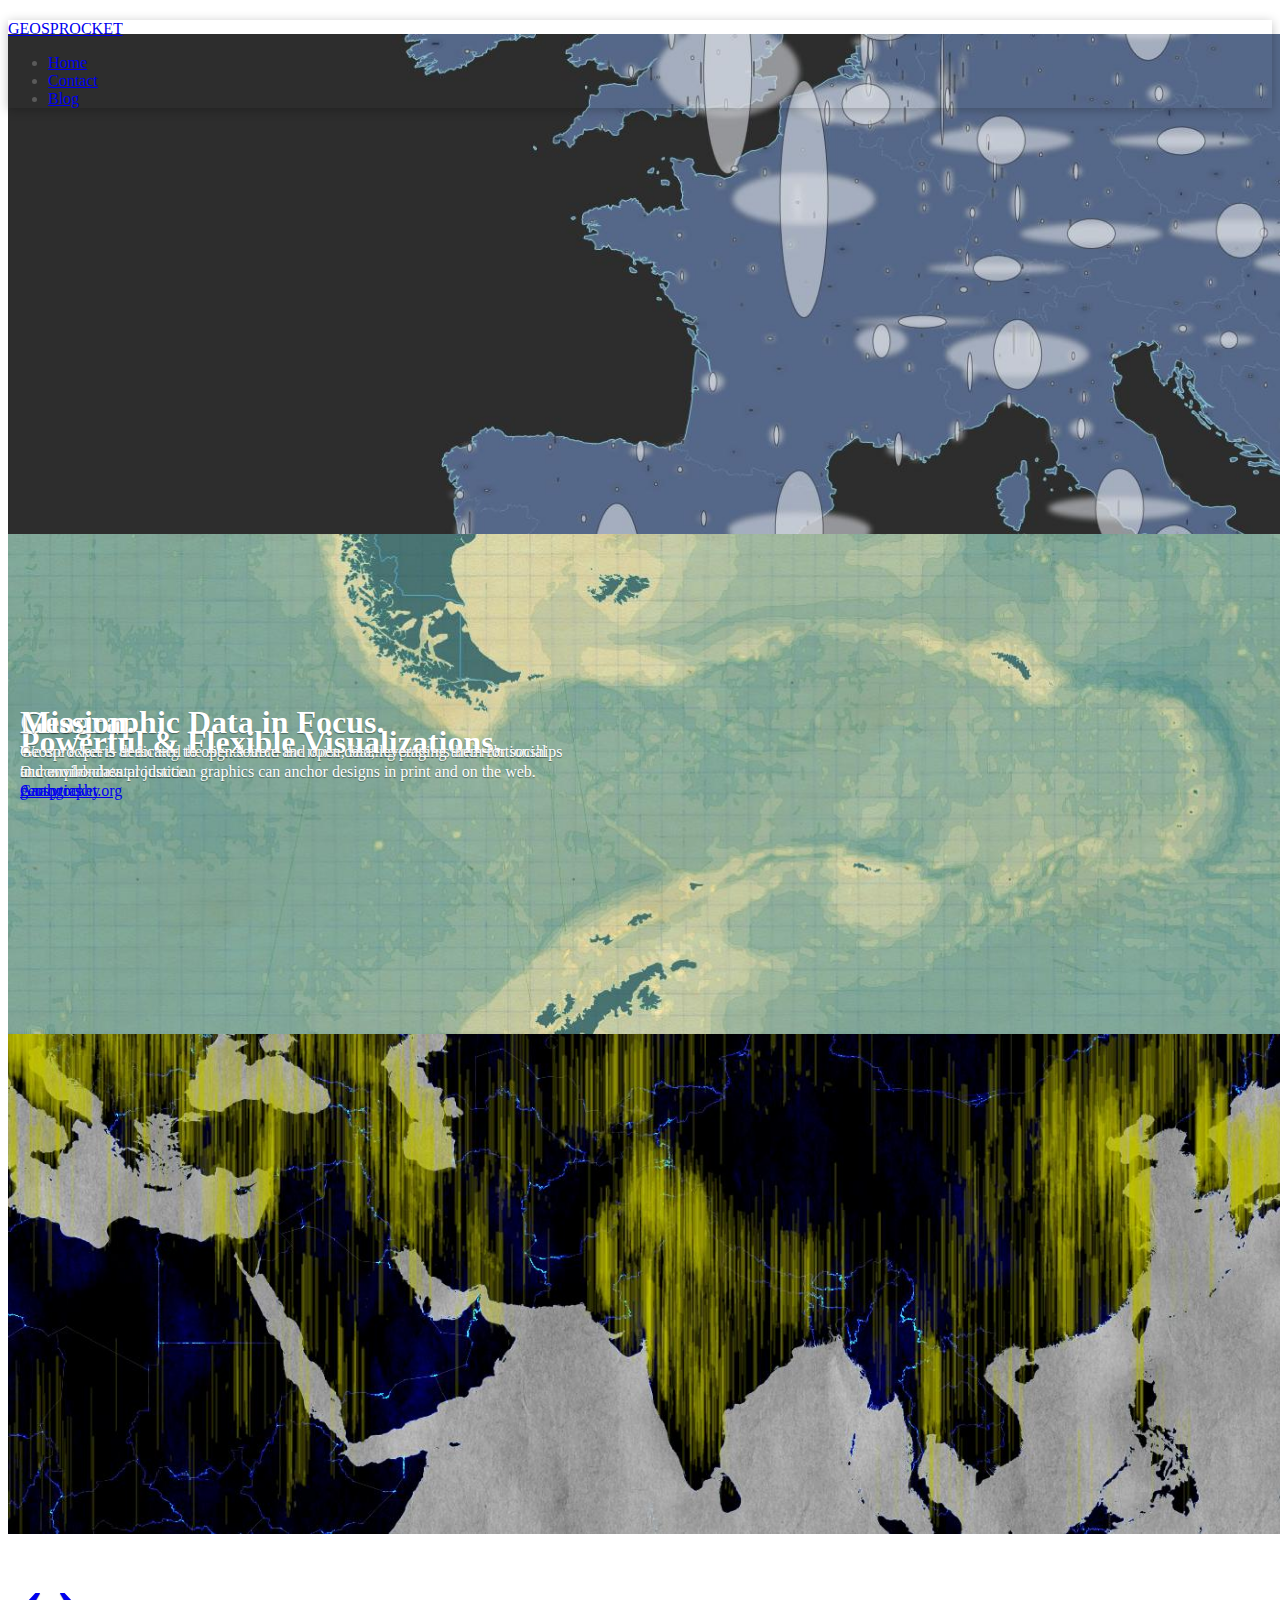
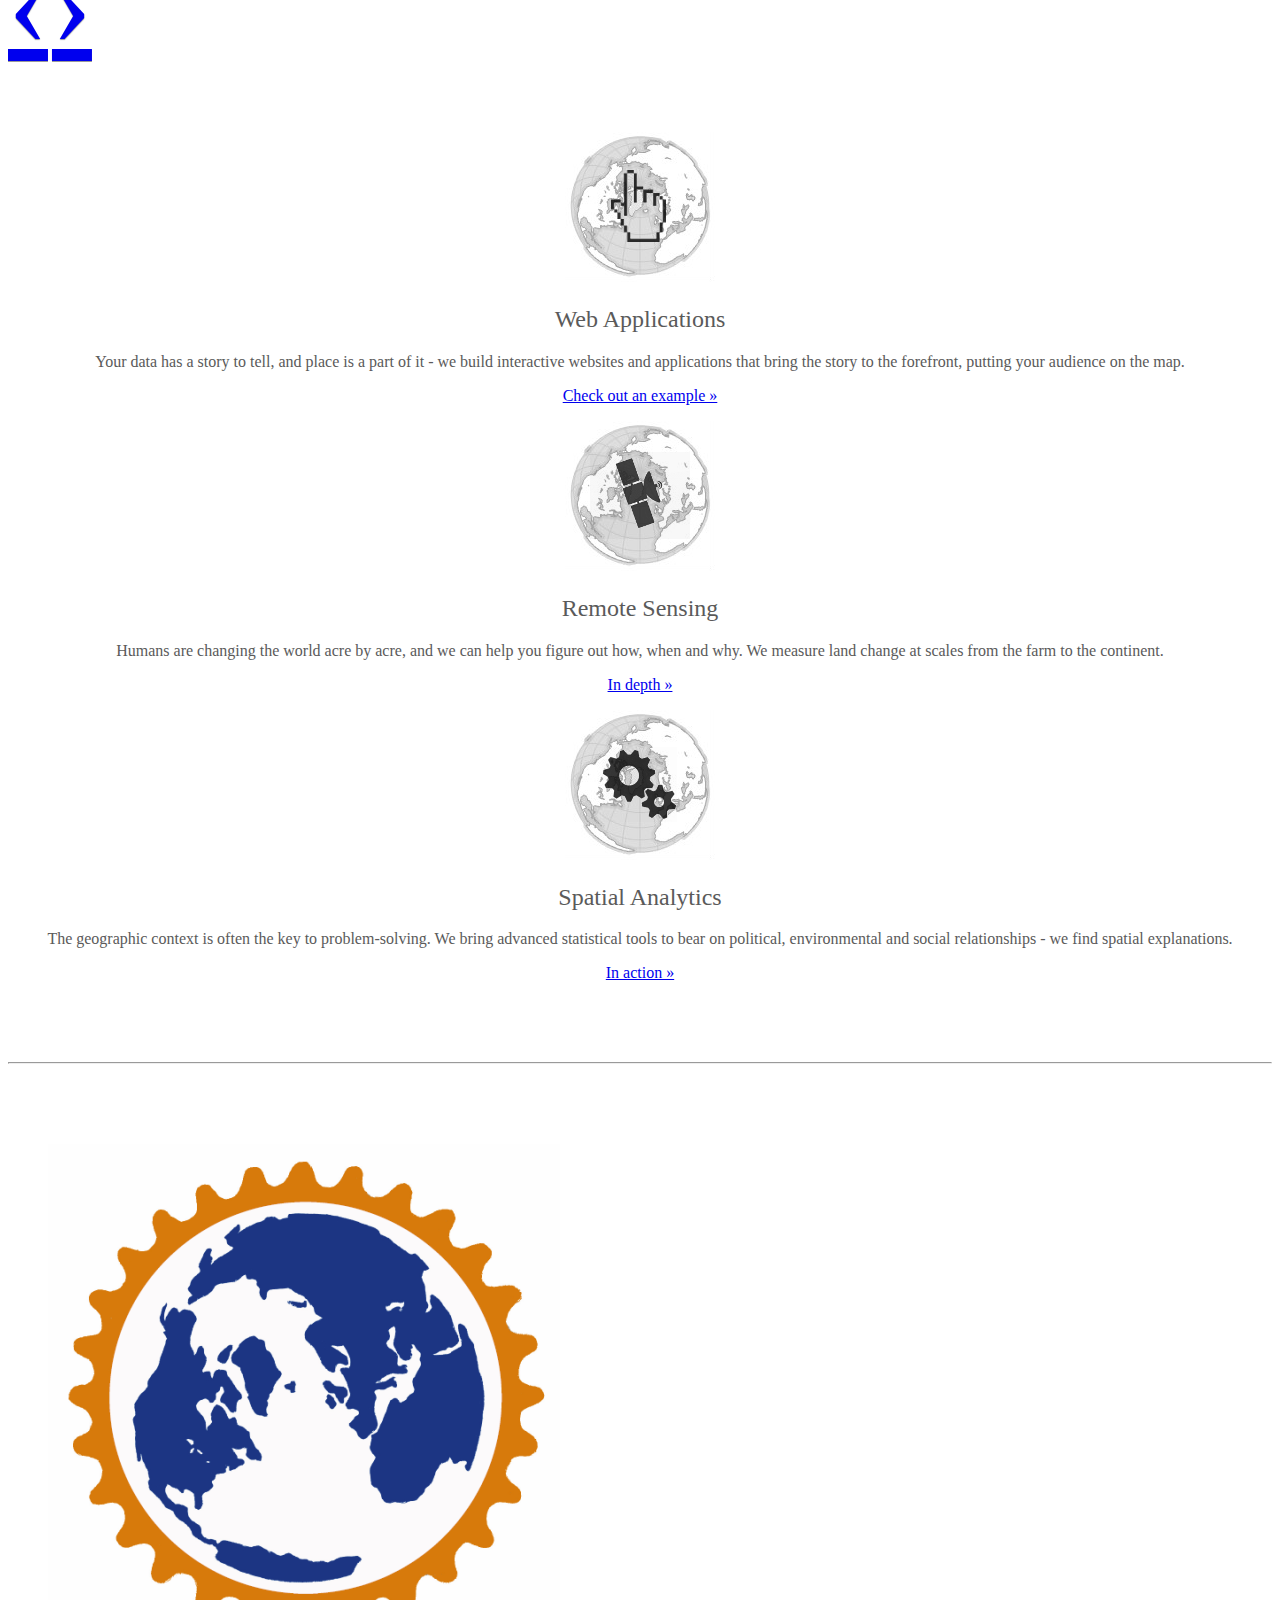
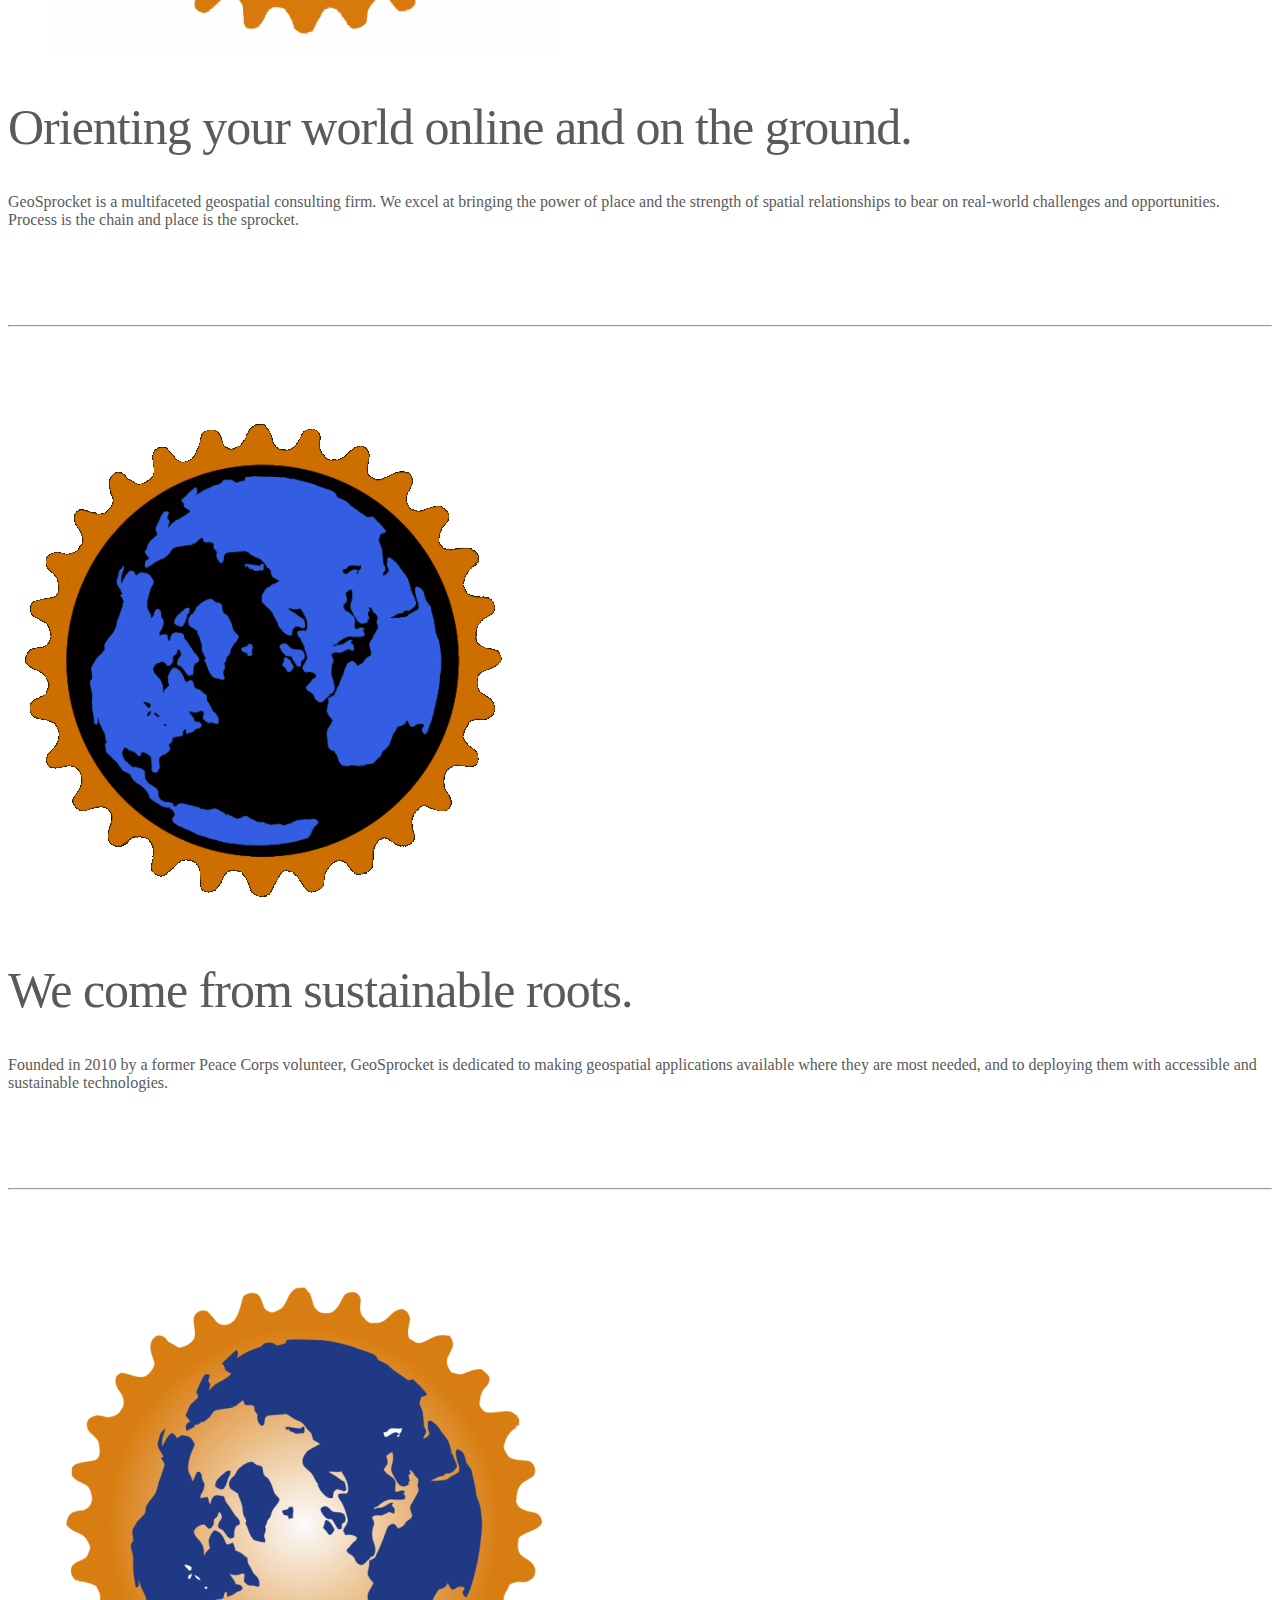
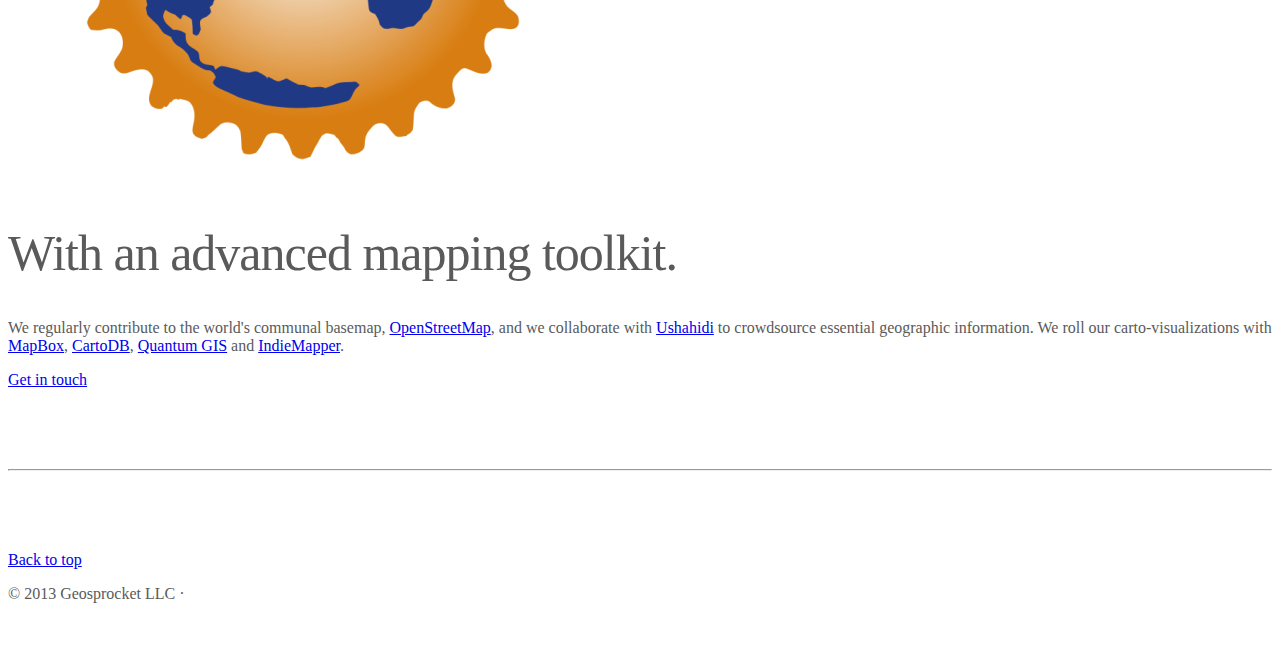
<file: bleedingedge.html>
<!DOCTYPE html>
<!-- saved from url=(0058)http://twitter.github.com/bootstrap/examples/carousel.html -->
<html lang="en"><head><meta http-equiv="Content-Type" content="text/html; charset=UTF-8">
    <meta charset="utf-8">
    <title>Geosprocket LLC</title>
    <meta name="viewport" content="width=device-width, initial-scale=1.0">
    <meta name="description" content="">
    <meta name="author" content="">

    <!-- Le styles -->
    <!--<link href="http://netdna.bootstrapcdn.com/bootswatch/2.3.2/united/bootstrap.min.css" rel="stylesheet">-->
    <link href="//netdna.bootstrapcdn.com/bootswatch/2.3.2/amelia/bootstrap.min.css" rel="stylessheet"/>
    <style>

    /* GLOBAL STYLES
    -------------------------------------------------- */
    /* Padding below the footer and lighter body text */

    body {
      padding-bottom: 40px;
      color: #5a5a5a;
    }



    /* CUSTOMIZE THE NAVBAR
    -------------------------------------------------- *

    /* Special class on .container surrounding .navbar, used for positioning it into place. */
    .navbar-wrapper {
      position: relative;
      z-index: 10;
      margin-top: 20px;
      margin-bottom: -90px; /* Negative margin to pull up carousel. 90px is roughly margins and height of navbar. */
    }

    /* Remove border and change up box shadow for more contrast */
    .navbar .navbar-inner {
      border: 0;
      -webkit-box-shadow: 0 2px 10px rgba(0,0,0,.25);
         -moz-box-shadow: 0 2px 10px rgba(0,0,0,.25);
              box-shadow: 0 2px 10px rgba(0,0,0,.25);
    }

    /* Downsize the brand/project name a bit 
    .navbar .brand {
      padding: 14px 20px 16px; /* Increase vertical padding to match navbar links */
      font-size: 16px;
      font-weight: bold;
      text-shadow: 0 -1px 0 rgba(0,0,0,.5);
    }*/

    /* Navbar links: increase padding for taller navbar */
    .navbar .nav > li > a {
      padding: 15px 20px;
    }

    /* Offset the responsive button for proper vertical alignment */
    .navbar .btn-navbar {
      margin-top: 10px;
    }
    
    /* Fix FF carousel offset bug */
    .navbar-inner { 
      min-height: 0; 
    }



    /* CUSTOMIZE THE NAVBAR
    -------------------------------------------------- */

    /* Carousel base class */
    .carousel {
      margin-bottom: 60px;
    }

    .carousel .container {
      position: absolute;
      right: 0;
      bottom: 0;
      left: 0;
    }

    .carousel-control {
      background-color: transparent;
      border: 0;
      font-size: 120px;
      margin-top: 0;
      text-shadow: 0 1px 1px rgba(0,0,0,.4);
    }

    .carousel .item {
      height: 500px;
    }
    .carousel img {
      min-width: 100%;
      height: 500px;
    }

    .carousel-caption {
      background-color: transparent;
      position: static;
      max-width: 550px;
      padding: 0 20px;
      margin-bottom: 100px;
    }
    .carousel-caption h1,
    .carousel-caption .lead {
      margin: 0;
      line-height: 1.25;
      color: #fff;
      text-shadow: 0 1px 1px rgba(0,0,0,.4);
    }
    .carousel-caption .btn {
      margin-top: 10px;
    }



    /* MARKETING CONTENT
    -------------------------------------------------- */

    /* Center align the text within the three columns below the carousel */
    .marketing .span4 {
      text-align: center;
    }
    .marketing h2 {
      font-weight: normal;
    }
    .marketing .span4 p {
      margin-left: 10px;
      margin-right: 10px;
    }


    /* Featurettes
    ------------------------- */

    .featurette-divider {
      margin: 80px 0; /* Space out the Bootstrap <hr> more */
    }
    .featurette {
      padding-top: 120px; /* Vertically center images part 1: add padding above and below text. */
      overflow: hidden; /* Vertically center images part 2: clear their floats. */
    }
    .featurette-image {
      margin-top: -120px; /* Vertically center images part 3: negative margin up the image the same amount of the padding to center it. */
    }

    /* Give some space on the sides of the floated elements so text doesn't run right into it. */
    .featurette-image.pull-left {
      margin-right: 40px;
    }
    .featurette-image.pull-right {
      margin-left: 40px;
    }

    /* Thin out the marketing headings */
    .featurette-heading {
      font-size: 50px;
      font-weight: 300;
      line-height: 1;
      letter-spacing: -1px;
    }



    /* RESPONSIVE CSS
    -------------------------------------------------- */

    @media (max-width: 979px) {

      .container.navbar-wrapper {
        margin-bottom: 0;
        width: auto;
      }
      .navbar-inner {
        border-radius: 0;
        margin: -20px 0;
      }

      .carousel .item {
        height: 500px;
      }
      .carousel img {
        width: auto;
        height: 500px;
      }

      .featurette {
        height: auto;
        padding: 0;
      }
      .featurette-image.pull-left,
      .featurette-image.pull-right {
        display: block;
        float: none;
        max-width: 40%;
        margin: 0 auto 20px;
      }
    }


    @media (max-width: 767px) {

      .navbar-inner {
        margin: -20px;
      }

      .carousel {
        margin-left: -20px;
        margin-right: -20px;
      }
      .carousel .container {

      }
      .carousel .item {
        height: 300px;
      }
      .carousel img {
        height: 300px;
      }
      .carousel-caption {
        width: 65%;
        padding: 0 70px;
        margin-bottom: 40px;
      }
      .carousel-caption h1 {
        font-size: 30px;
      }
      .carousel-caption .lead,
      .carousel-caption .btn {
        font-size: 18px;
      }

      .marketing .span4 + .span4 {
        margin-top: 40px;
      }

      .featurette-heading {
        font-size: 30px;
      }
      .featurette .lead {
        font-size: 18px;
        line-height: 1.5;
      }

    }
    </style>

    <!-- HTML5 shim, for IE6-8 support of HTML5 elements -->
    <!--[if lt IE 9]>
      <script src="http://html5shim.googlecode.com/svn/trunk/html5.js"></script>
    <![endif]-->

    <!-- Fav and touch icons -->
    <link rel="shortcut icon" href="http://www.geosprocket.com/favicon.ico">
    <link rel="apple-touch-icon-precomposed" sizes="144x144" href="http://twitter.github.com/bootstrap/assets/ico/apple-touch-icon-144-precomposed.png">
    <link rel="apple-touch-icon-precomposed" sizes="114x114" href="http://twitter.github.com/bootstrap/assets/ico/apple-touch-icon-114-precomposed.png">
    <link rel="apple-touch-icon-precomposed" sizes="72x72" href="http://twitter.github.com/bootstrap/assets/ico/apple-touch-icon-72-precomposed.png">
    <link rel="apple-touch-icon-precomposed" href="http://twitter.github.com/bootstrap/assets/ico/apple-touch-icon-57-precomposed.png">
    
    <script type="text/javascript">

  var _gaq = _gaq || [];
  _gaq.push(['_setAccount', 'UA-30932694-1']);
  _gaq.push(['_setDomainName', 'geosprocket.com']);
  _gaq.push(['_trackPageview']);

  (function() {
    var ga = document.createElement('script'); ga.type = 'text/javascript'; ga.async = true;
    ga.src = ('https:' == document.location.protocol ? 'https://ssl' : 'http://www') + '.google-analytics.com/ga.js';
    var s = document.getElementsByTagName('script')[0]; s.parentNode.insertBefore(ga, s);
  })();

</script>
  </head>

  <body>



    <!-- NAVBAR
    ================================================== -->
    <!-- Wrap the .navbar in .container to center it on the page and provide easy way to target it with .navbar-wrapper. -->
    <div class="container navbar-wrapper">

      <div class="navbar navbar-inverse">
        <div class="navbar-inner">
          <!-- Responsive Navbar Part 1: Button for triggering responsive navbar (not covered in tutorial). Include responsive CSS to utilize. -->
          <a class="btn btn-navbar" data-toggle="collapse" data-target=".nav-collapse">
            <span class="icon-bar"></span>
            <span class="icon-bar"></span>
            <span class="icon-bar"></span>
          </a>
          <a class="brand" href="#">GEOSPROCKET</a>
          <!-- Responsive Navbar Part 2: Place all navbar contents you want collapsed withing .navbar-collapse.collapse. -->
          <div class="nav-collapse collapse">
            <ul class="nav">
              <li class="active"><a href="#">Home</a></li>
              <!--<li><a href="#about/">About</a></li>-->
              <li><a href="contact/">Contact</a></li>
              <li><a href="http://geosprocket.blogspot.com" target="_blank">Blog</a></li>
            </ul>
          </div><!--/.nav-collapse -->
        </div><!-- /.navbar-inner -->
      </div><!-- /.navbar -->

    </div><!-- /.container -->



    <!-- Carousel
    ================================================== -->
    <div id="myCarousel" class="carousel slide">
      <div class="carousel-inner">
        <div class="item active">
          <img src="img/carousel1.jpg" alt="">
          <div class="container">
            <div class="carousel-caption">
              <h1>Geographic Data in Focus.</h1>
              <p class="lead">We are experts at sorting the signal from the noise, finding patterns and relationships in complex data. </p>
              <a class="btn btn-large btn-primary" href="http://btvhoods.geosprocket.org/results2.html">Analytics</a>
            </div>
          </div>  
        </div>
        <div class="item">
          <img src="img/carousel2.jpg" alt="">
          <div class="container">
            <div class="carousel-caption">
              <h1>Powerful & Flexible Visualizations.</h1>
              <p class="lead">Our world-class production graphics can anchor designs in print and on the web.</p>
              <a class="btn btn-large btn-primary" href="carto/">Cartography</a>
            </div>
          </div>
        </div>
        <div class="item">
          <img src="img/carousel3.jpg" alt="">
          <div class="container">
            <div class="carousel-caption">
              <h1>Mission.</h1>
              <p class="lead">Geosprocket is dedicated to open source and open data, leveraging them for social and environmental justice.</p>
              <a class="btn btn-large btn-primary" href="org/">geosprocket.org</a>
            </div>
          </div>
        </div>
      </div>
      <a class="left carousel-control" href="http://twitter.github.com/bootstrap/examples/carousel.html#myCarousel" data-slide="prev">‹</a>
      <a class="right carousel-control" href="http://twitter.github.com/bootstrap/examples/carousel.html#myCarousel" data-slide="next">›</a>
    </div><!-- /.carousel -->



    <!-- Marketing messaging and featurettes
    ================================================== -->
    <!-- Wrap the rest of the page in another container to center all the content. -->

    <div class="container marketing">

      <!-- Three columns of text below the carousel -->
      <div class="row">
        <div class="span4">
          <img class="img-circle" src="img/physicon1a.jpg">
          <h2>Web Applications</h2>
          <p>Your data has a story to tell, and place is a part of it - we build interactive websites and applications that bring the story to the forefront, putting your audience on the map.</p>
          <p><a class="btn btn-info" href="http://vtgeol.geosprocket.com/">Check out an example »</a></p>
        </div><!-- /.span4 -->
        <div class="span4">
          <img class="img-circle" src="img/physicon1b.jpg">
          <h2>Remote Sensing</h2>
          <p>Humans are changing the world acre by acre, and we can help you figure out how, when and why. We measure land change at scales from the farm to the continent.</p>
          <p><a class="btn btn-info" href="http://geosprocket.org/lights">In depth »</a></p>
        </div><!-- /.span4 -->
        <div class="span4">
          <img class="img-circle" src="img/physicon1c.jpg">
          <h2>Spatial Analytics</h2>
          <p>The geographic context is often the key to problem-solving. We bring advanced statistical tools to bear on political, environmental and social relationships - we find spatial explanations.</p>
          <p><a class="btn btn-info" href="http://geosprocket.blogspot.com/2012/11/secession-racism.html">In action »</a></p>
        </div><!-- /.span4 -->
      </div><!-- /.row -->


      <!-- START THE FEATURETTES -->

      <hr class="featurette-divider">

      <div class="featurette">
        <img class="featurette-image pull-right" src="img/geosprocket1_512.png">
        <h2 class="featurette-heading">Orienting your world <span class="muted">online and on the ground.</span></h2>
        <p name="about" class="lead">GeoSprocket is a multifaceted geospatial consulting firm. We excel at bringing the power of place and the strength of spatial relationships to bear on real-world challenges and opportunities. Process is the chain and place is the sprocket.</p>
      </div>

      <hr class="featurette-divider">

      <div class="featurette">
        <img class="featurette-image pull-left" src="img/geosprocket2_512.png">
        <h2 class="featurette-heading">We come from sustainable roots.<!--<span class="muted">See for yourself.</span>--></h2>
        <p class="lead">Founded in 2010 by a former Peace Corps volunteer, GeoSprocket is dedicated to making geospatial applications available where they are most needed, and to deploying them with accessible and sustainable technologies.</p>
      </div>

      <hr class="featurette-divider">

      <div class="featurette">
        <img class="featurette-image pull-right" src="img/geosprocket3_512.png">
        <h2 class="featurette-heading">With an advanced mapping toolkit. <!--<span class="muted">Checkmate.</span>--></h2>
        <p class="lead">We regularly contribute to the world's communal basemap, <a href="http://openstreetmap.org" target="_blank">OpenStreetMap</a>, and we collaborate with <a href="http://www.ushahidi.com/" target="_blank">Ushahidi</a> to crowdsource essential geographic information. We roll our carto-visualizations with <a href="http://mapbox.com/" target="_blank">MapBox</a>, <a href="http://cartodb.com/" target="_blank">CartoDB</a>, <a href="http://qgis.org/" target="_blank">Quantum GIS</a> and <a href="http://indiemapper.com/" target="_blank">IndieMapper</a>.</p>
      </div>
      <a class="btn btn-large btn-primary" href="contact/">Get in touch</a>

      <hr class="featurette-divider">

      <!-- /END THE FEATURETTES -->


      <!-- FOOTER -->
      <footer>
        <p class="pull-right"><a href="#">Back to top</a></p>
        <p>© 2013 Geosprocket LLC · </p>
      </footer>

    </div><!-- /.container -->



    <!-- Le javascript
    ================================================== -->
    <!-- Placed at the end of the document so the pages load faster -->
    <script src="http://ajax.googleapis.com/ajax/libs/jquery/1.10.2/jquery.min.js"></script>
    <script src="http://netdna.bootstrapcdn.com/bootstrap/3.0.0-rc1/js/bootstrap.min.js"></script>
    <script>
      !function ($) {
        $(function(){
          // carousel demo
          $('#myCarousel').carousel()
        })
      }(window.jQuery)
    </script>
  

</body></html>
</file>
